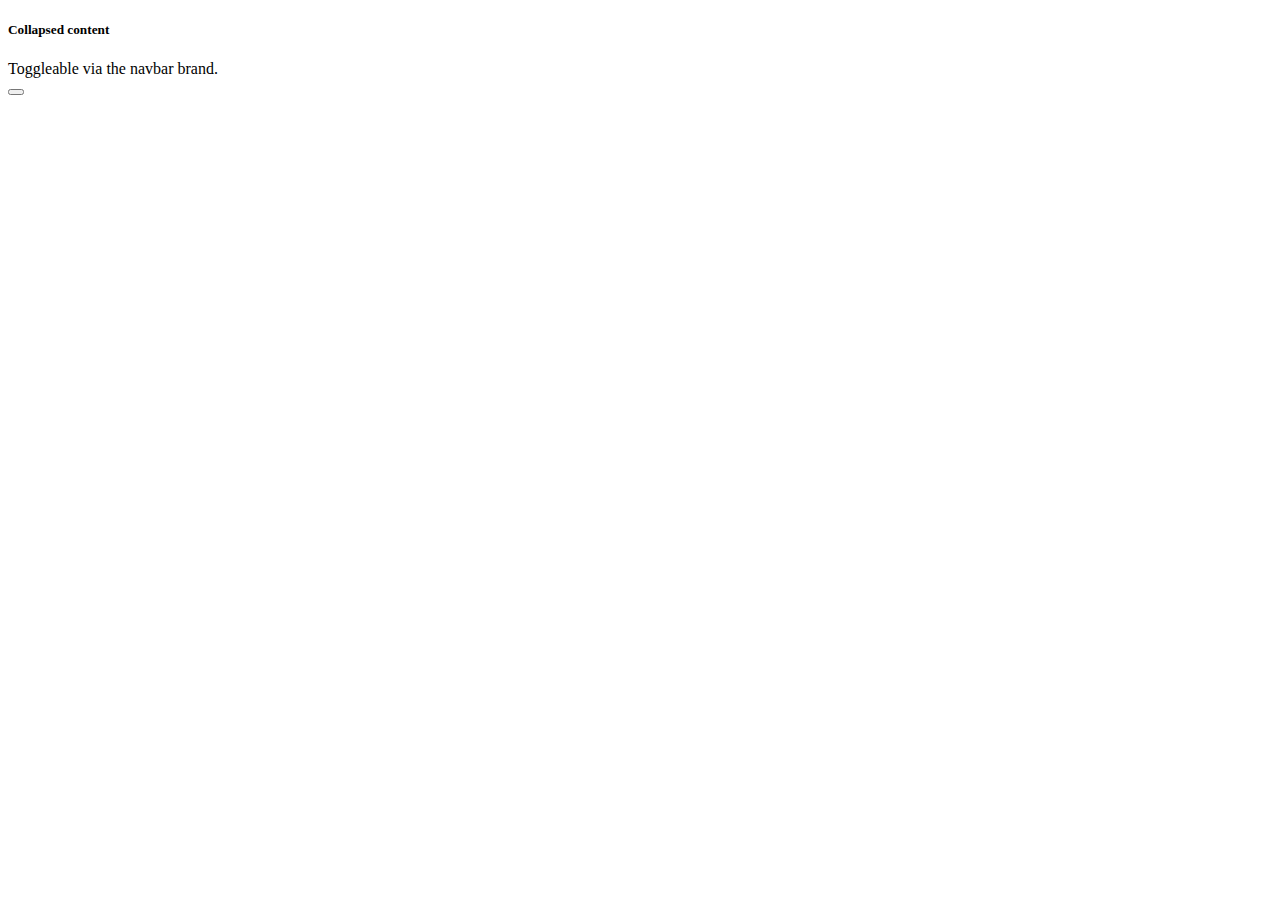
<file: index.html>
<!DOCTYPE html>
<html lang="en">
<head>
  <meta charset="UTF-8">
  <meta name="viewport" content="width=device-width, initial-scale=1.0">
  <title>Document</title>
  <link href="https://cdn.jsdelivr.net/npm/bootstrap@5.3.1/dist/css/bootstrap.min.css" rel="stylesheet" integrity="sha384-4bw+/aepP/YC94hEpVNVgiZdgIC5+VKNBQNGCHeKRQN+PtmoHDEXuppvnDJzQIu9" crossorigin="anonymous">
  
</head>
<body>
  <div class="collapse" id="navbarToggleExternalContent" data-bs-theme="">
    <div class="bg-dark p-4">
      <h5 class="text-body-emphasis h4">Collapsed content</h5>
      <span class="text-body-secondary">Toggleable via the navbar brand.</span>
    </div>
  </div>
  <nav class="navbar navbar-dark bg-dark">
    <div class="container-fluid">
      <button class="navbar-toggler" type="button" data-bs-toggle="collapse" data-bs-target="#navbarToggleExternalContent" aria-controls="navbarToggleExternalContent" aria-expanded="false" aria-label="Toggle navigation">
        <span class="navbar-toggler-icon"></span>
      </button>
    </div>
  </nav>
</body>
</html>
</file>
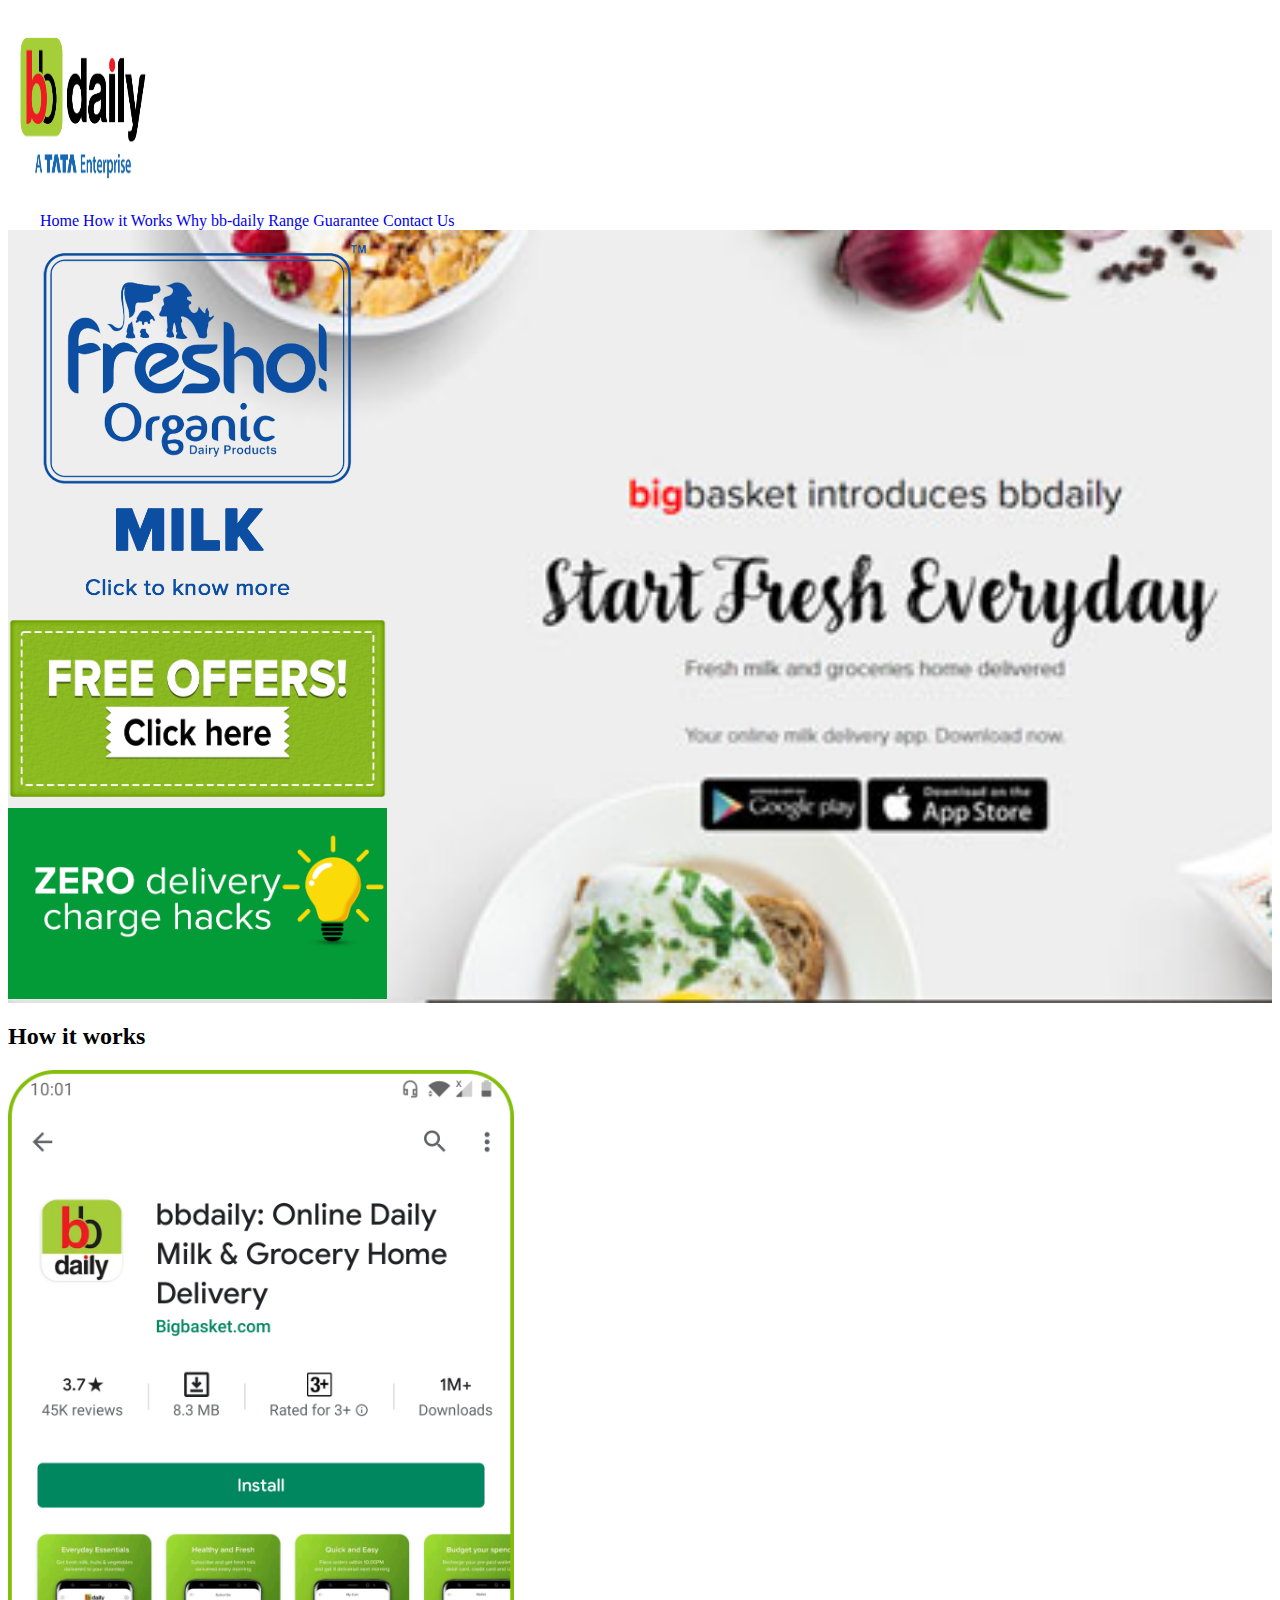
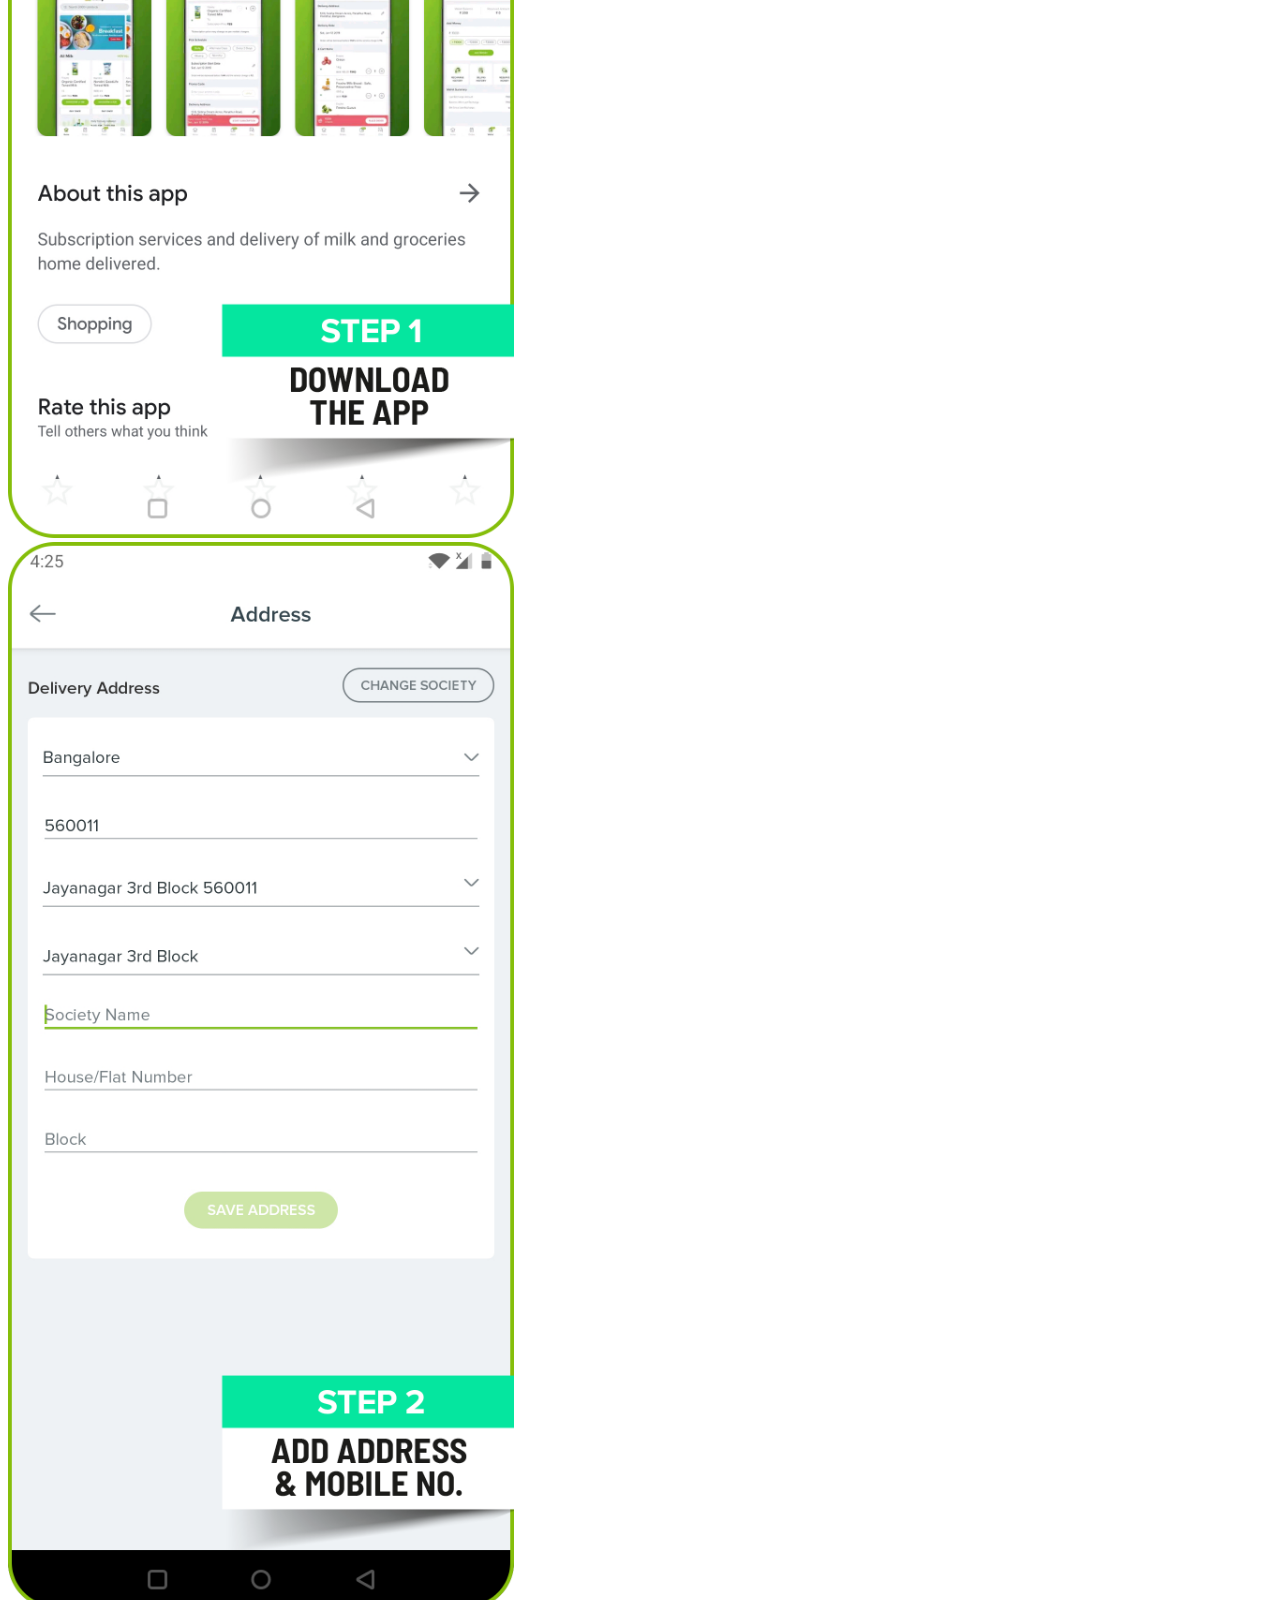
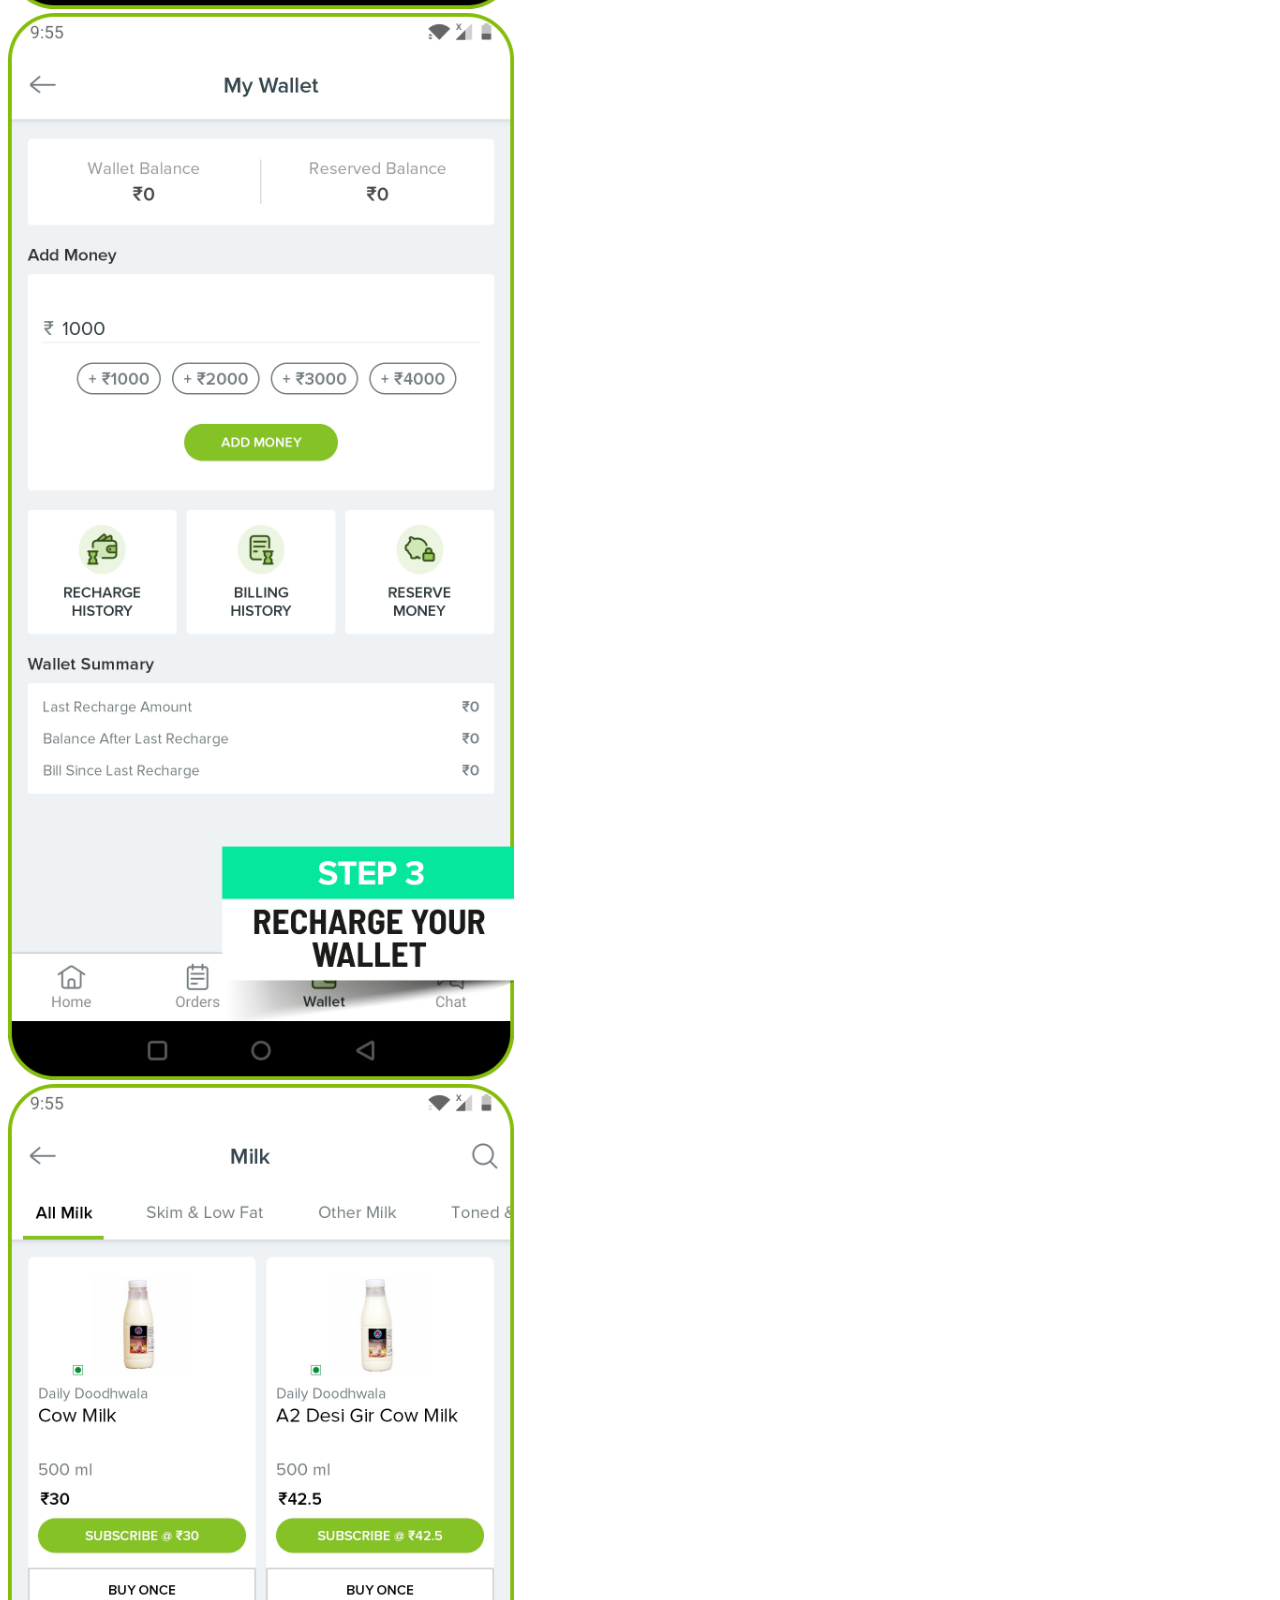
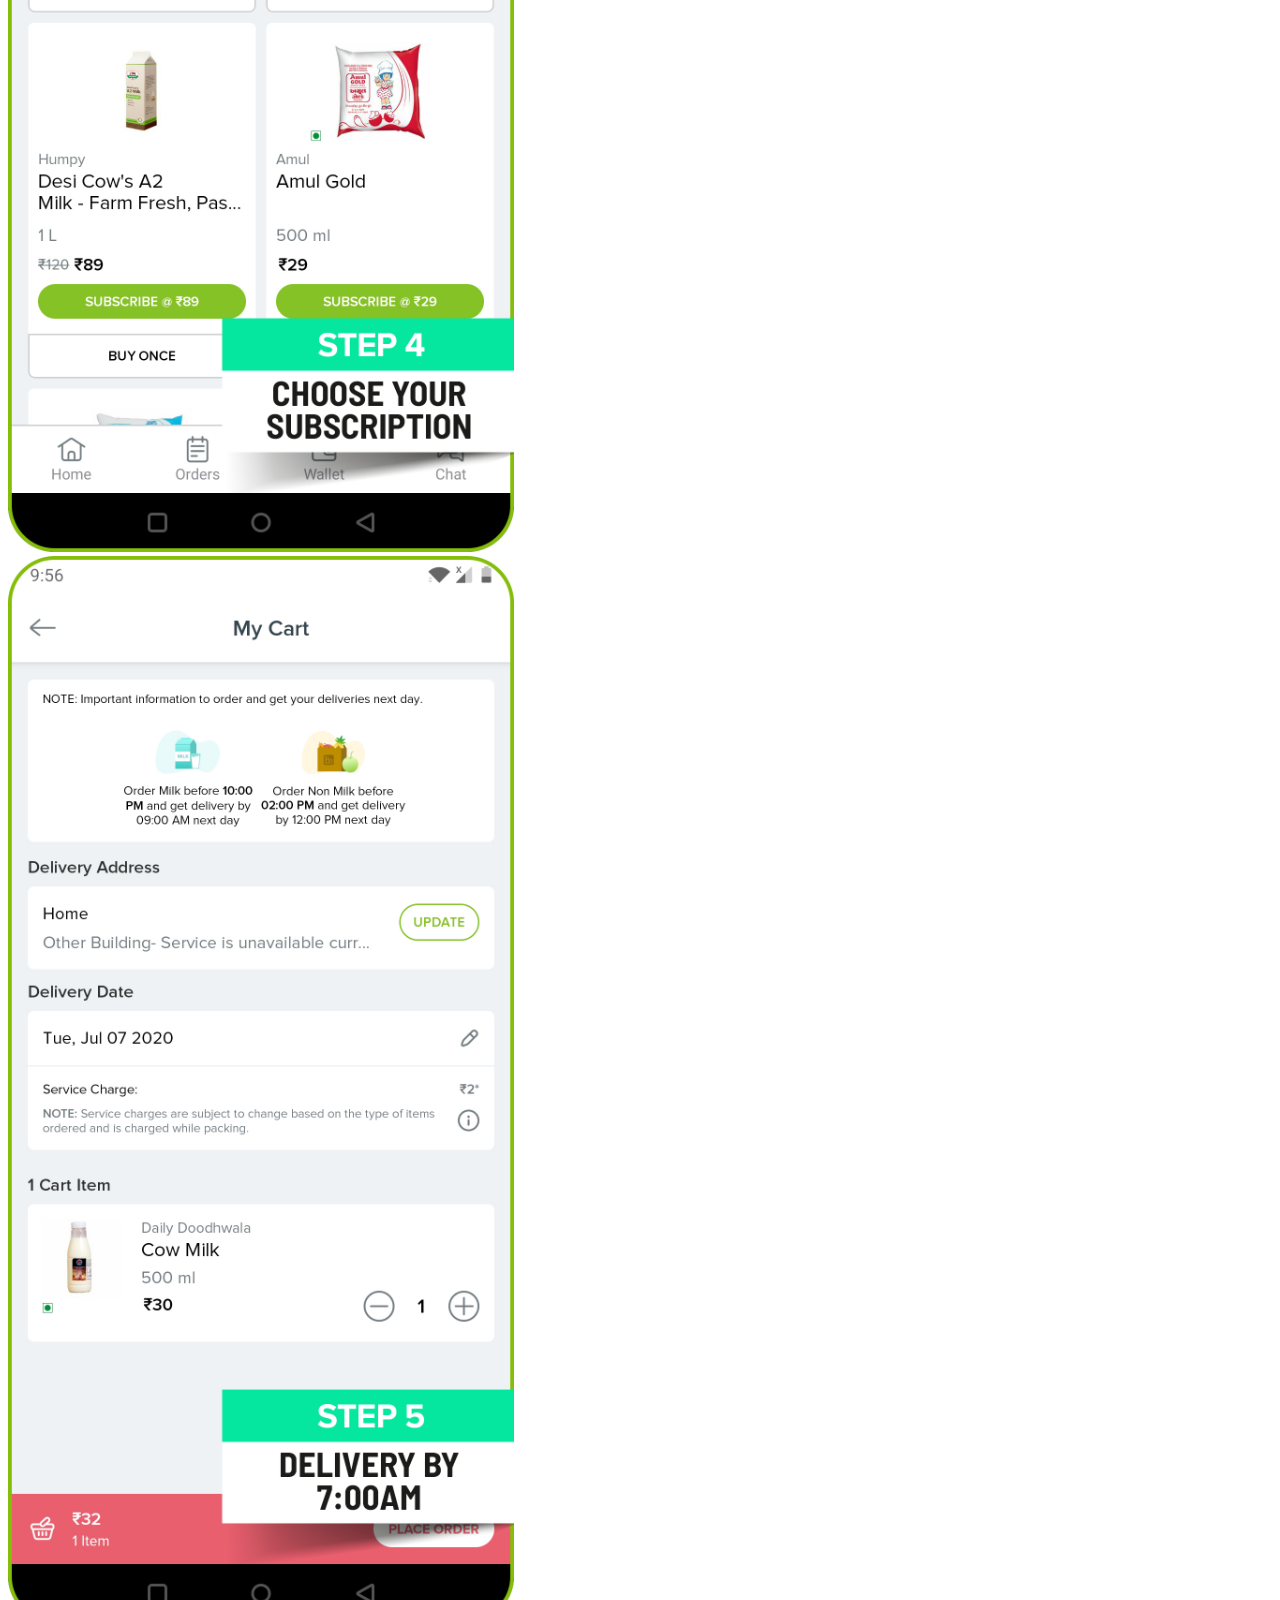
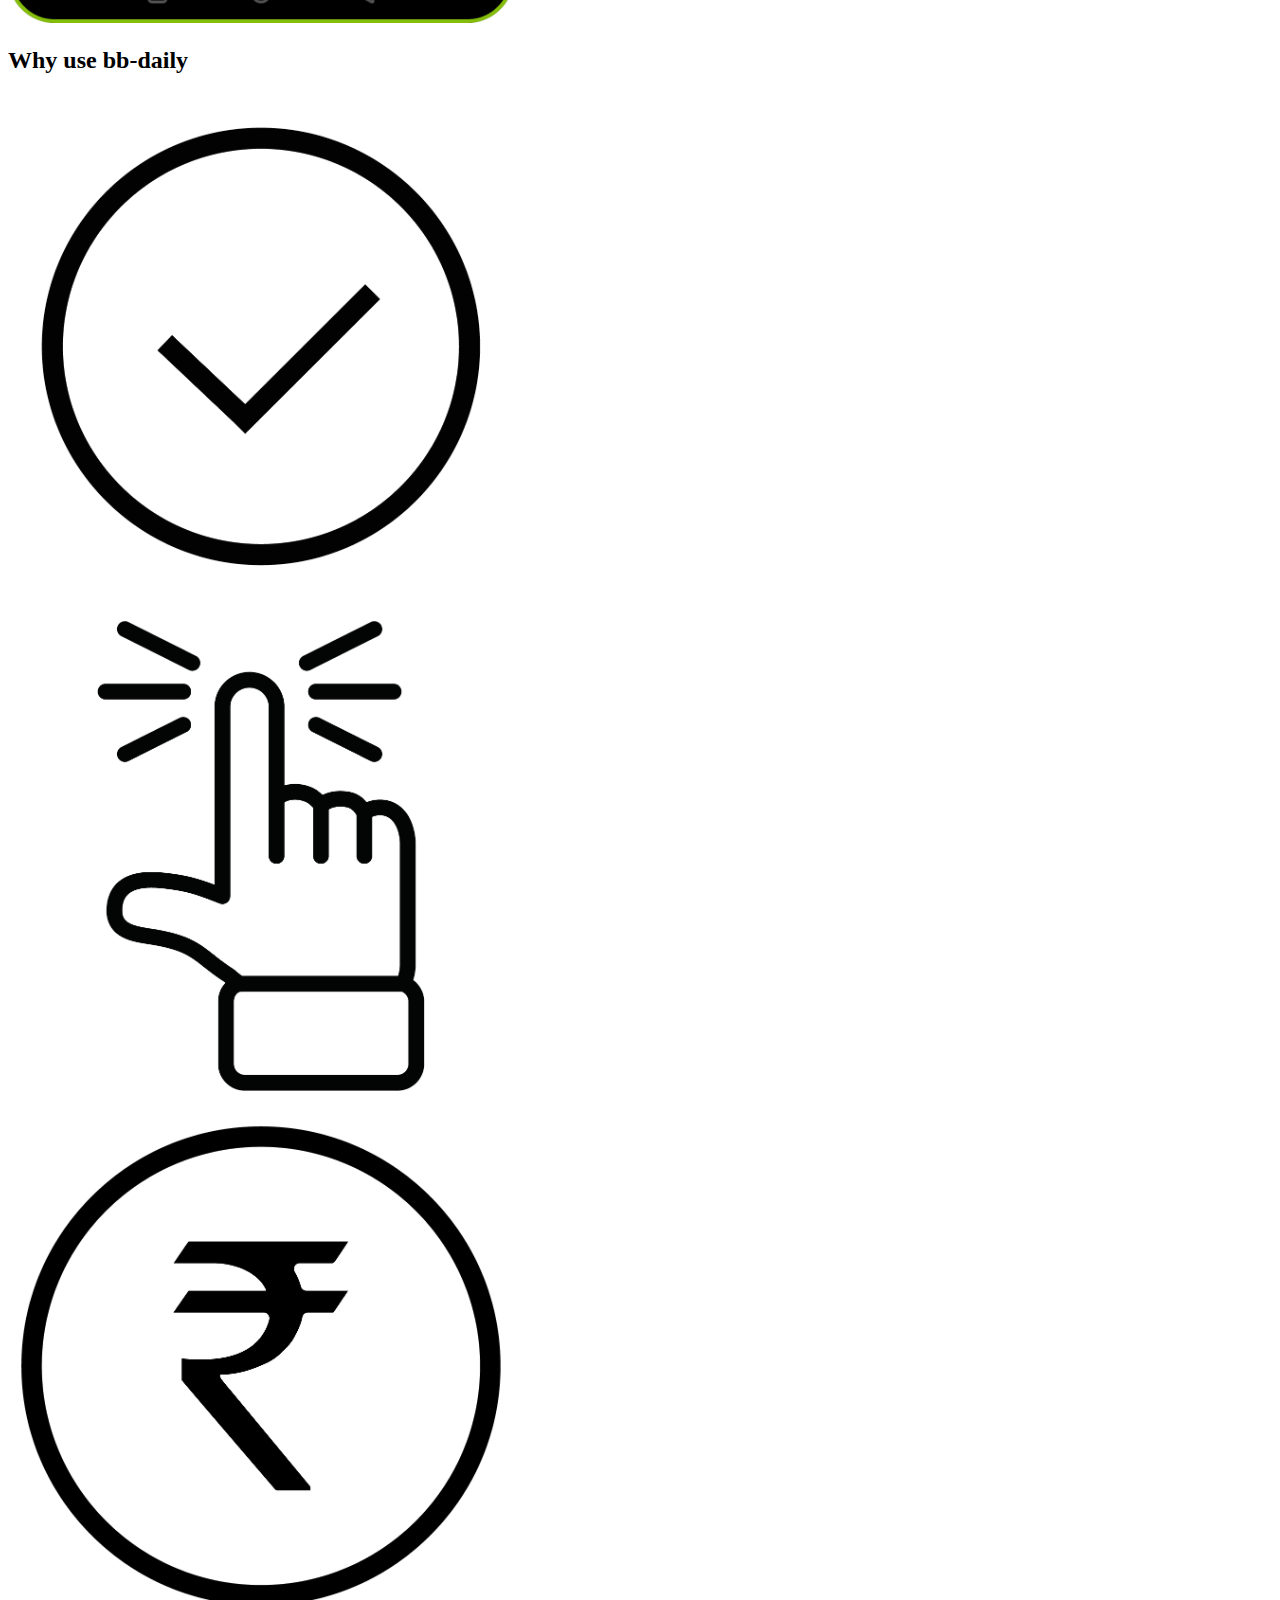
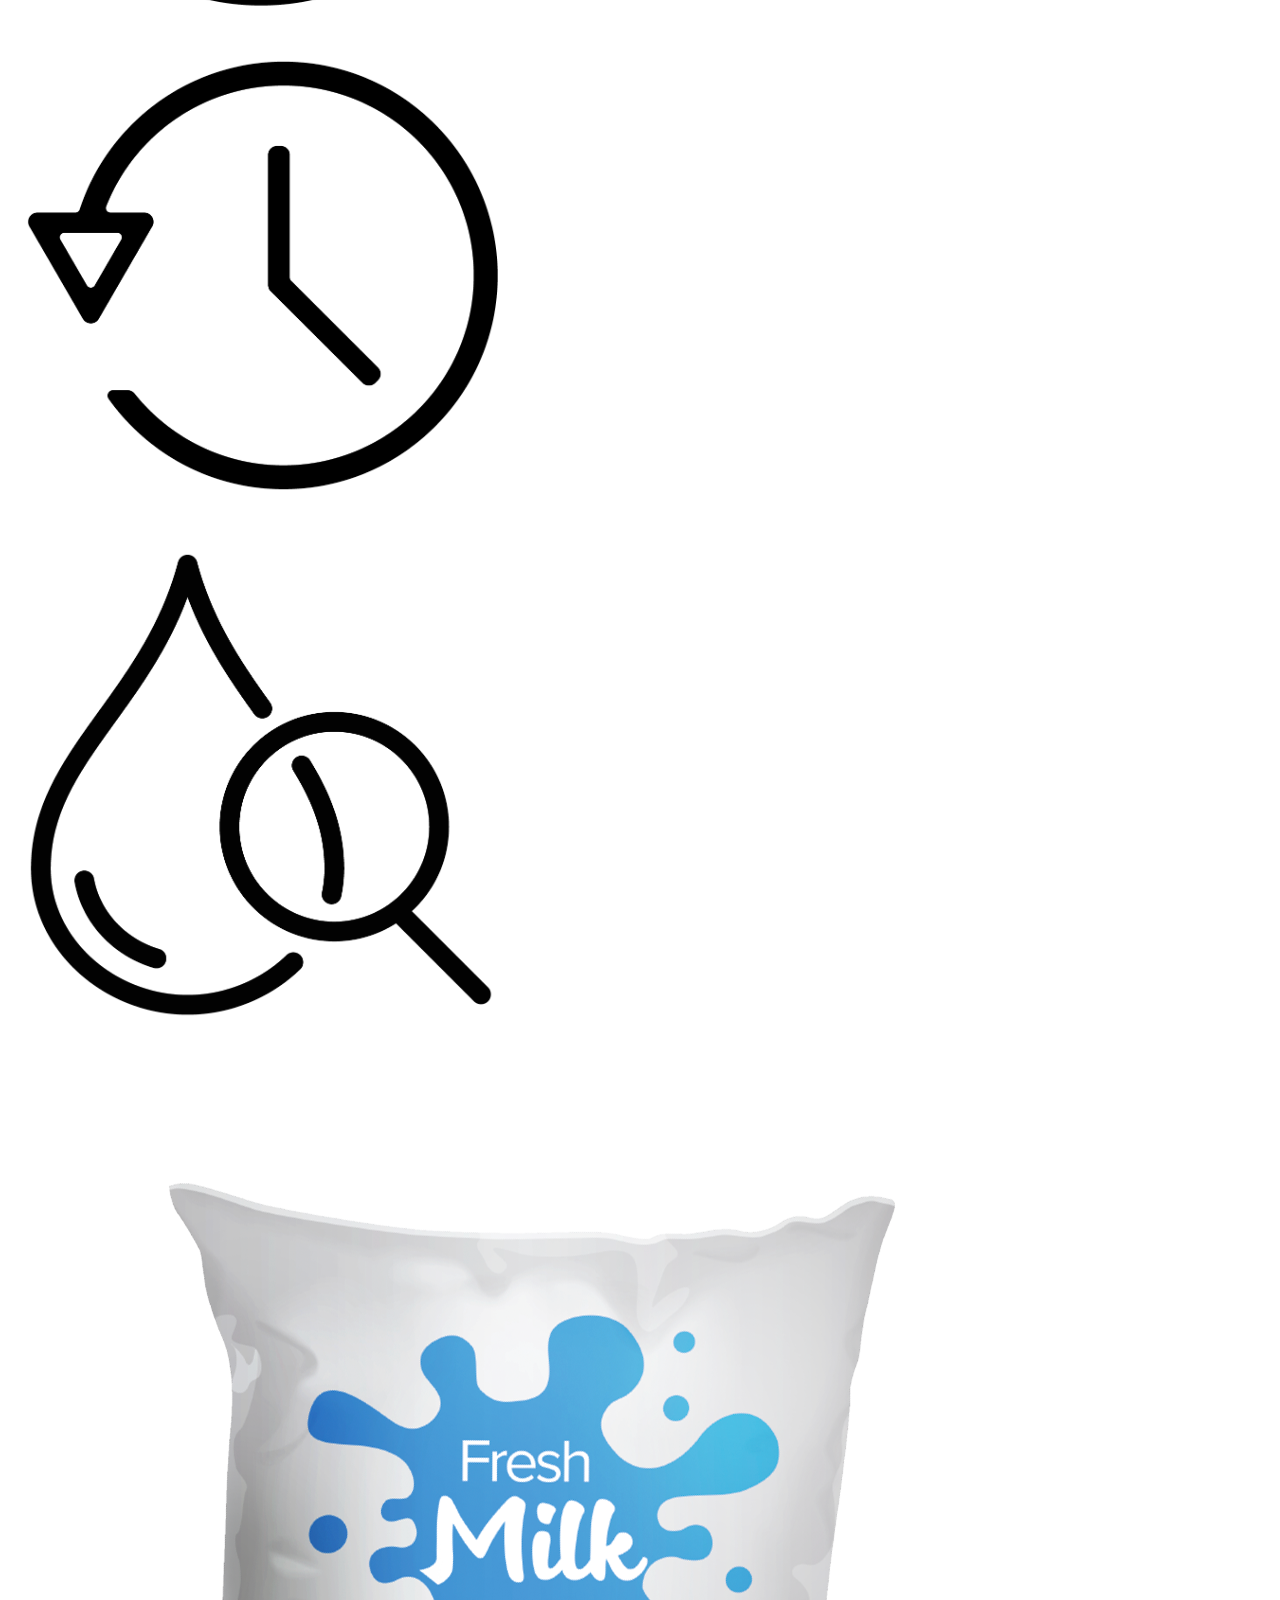
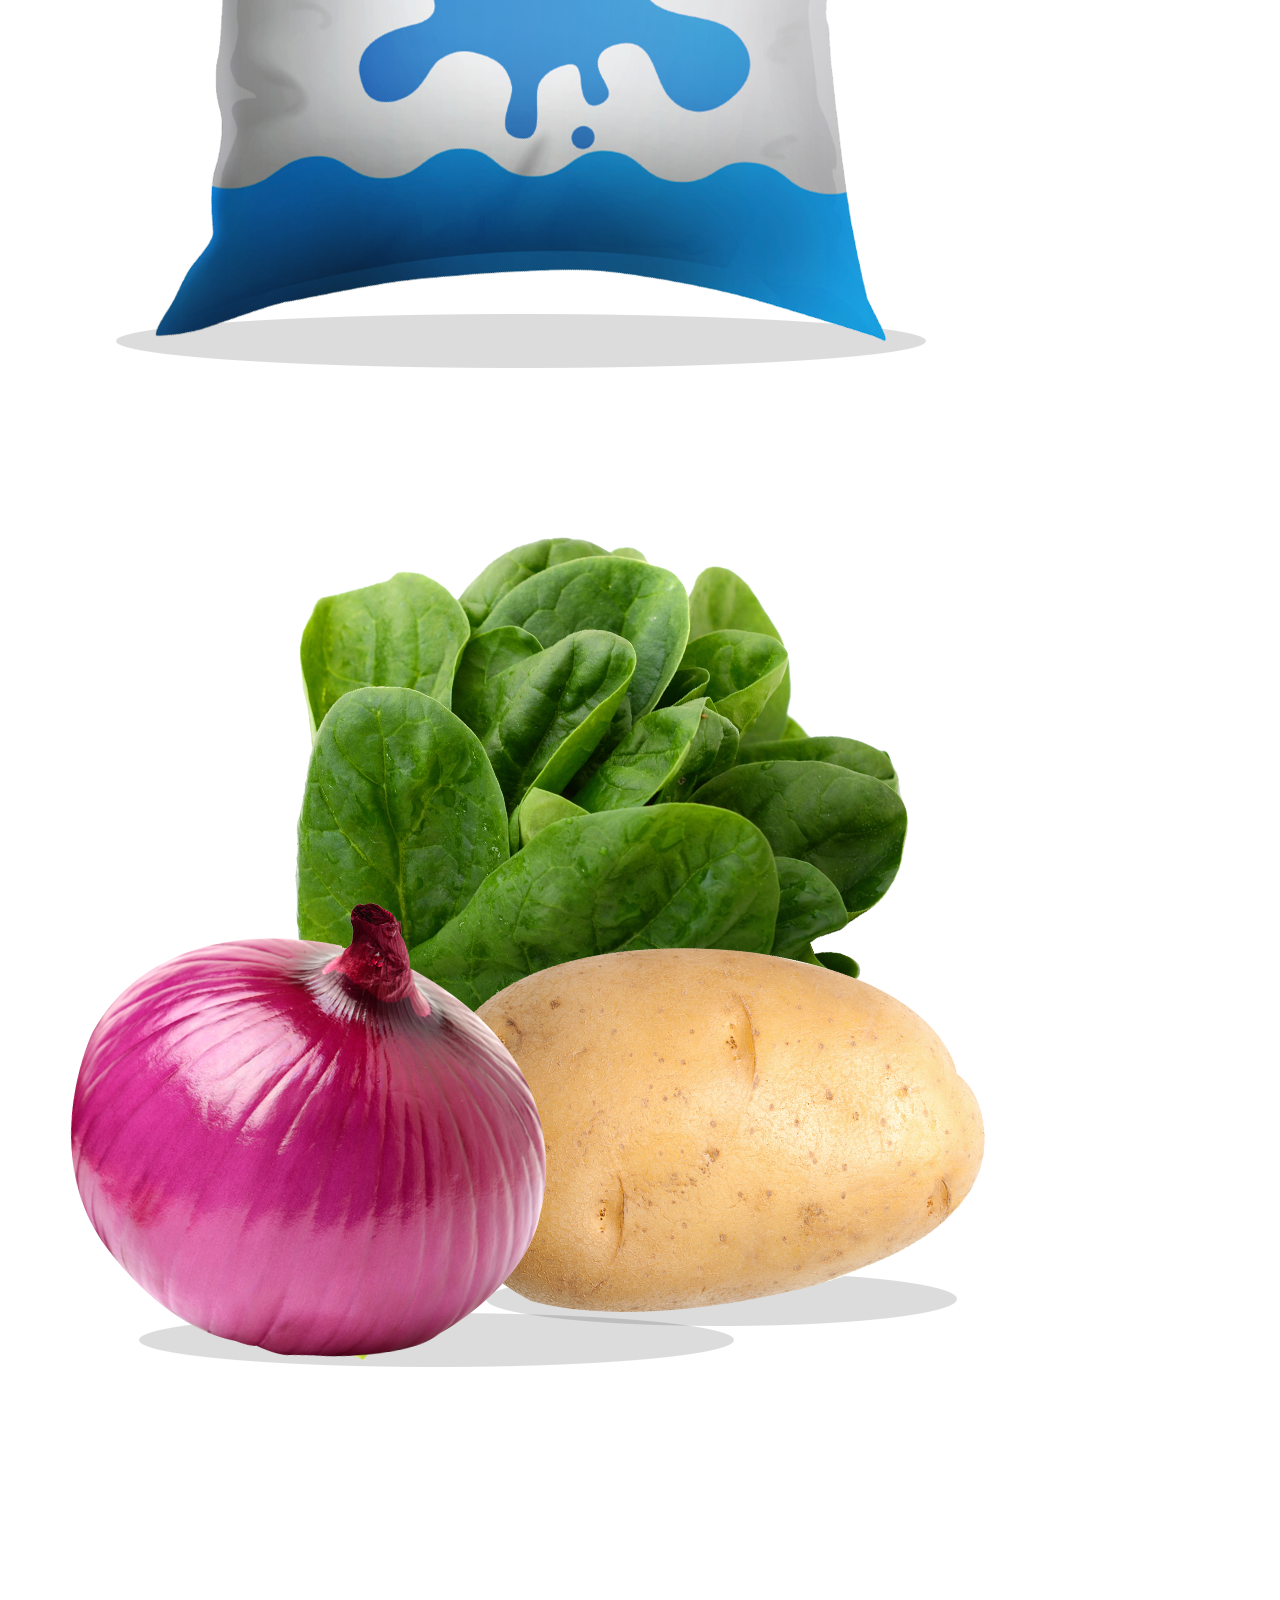
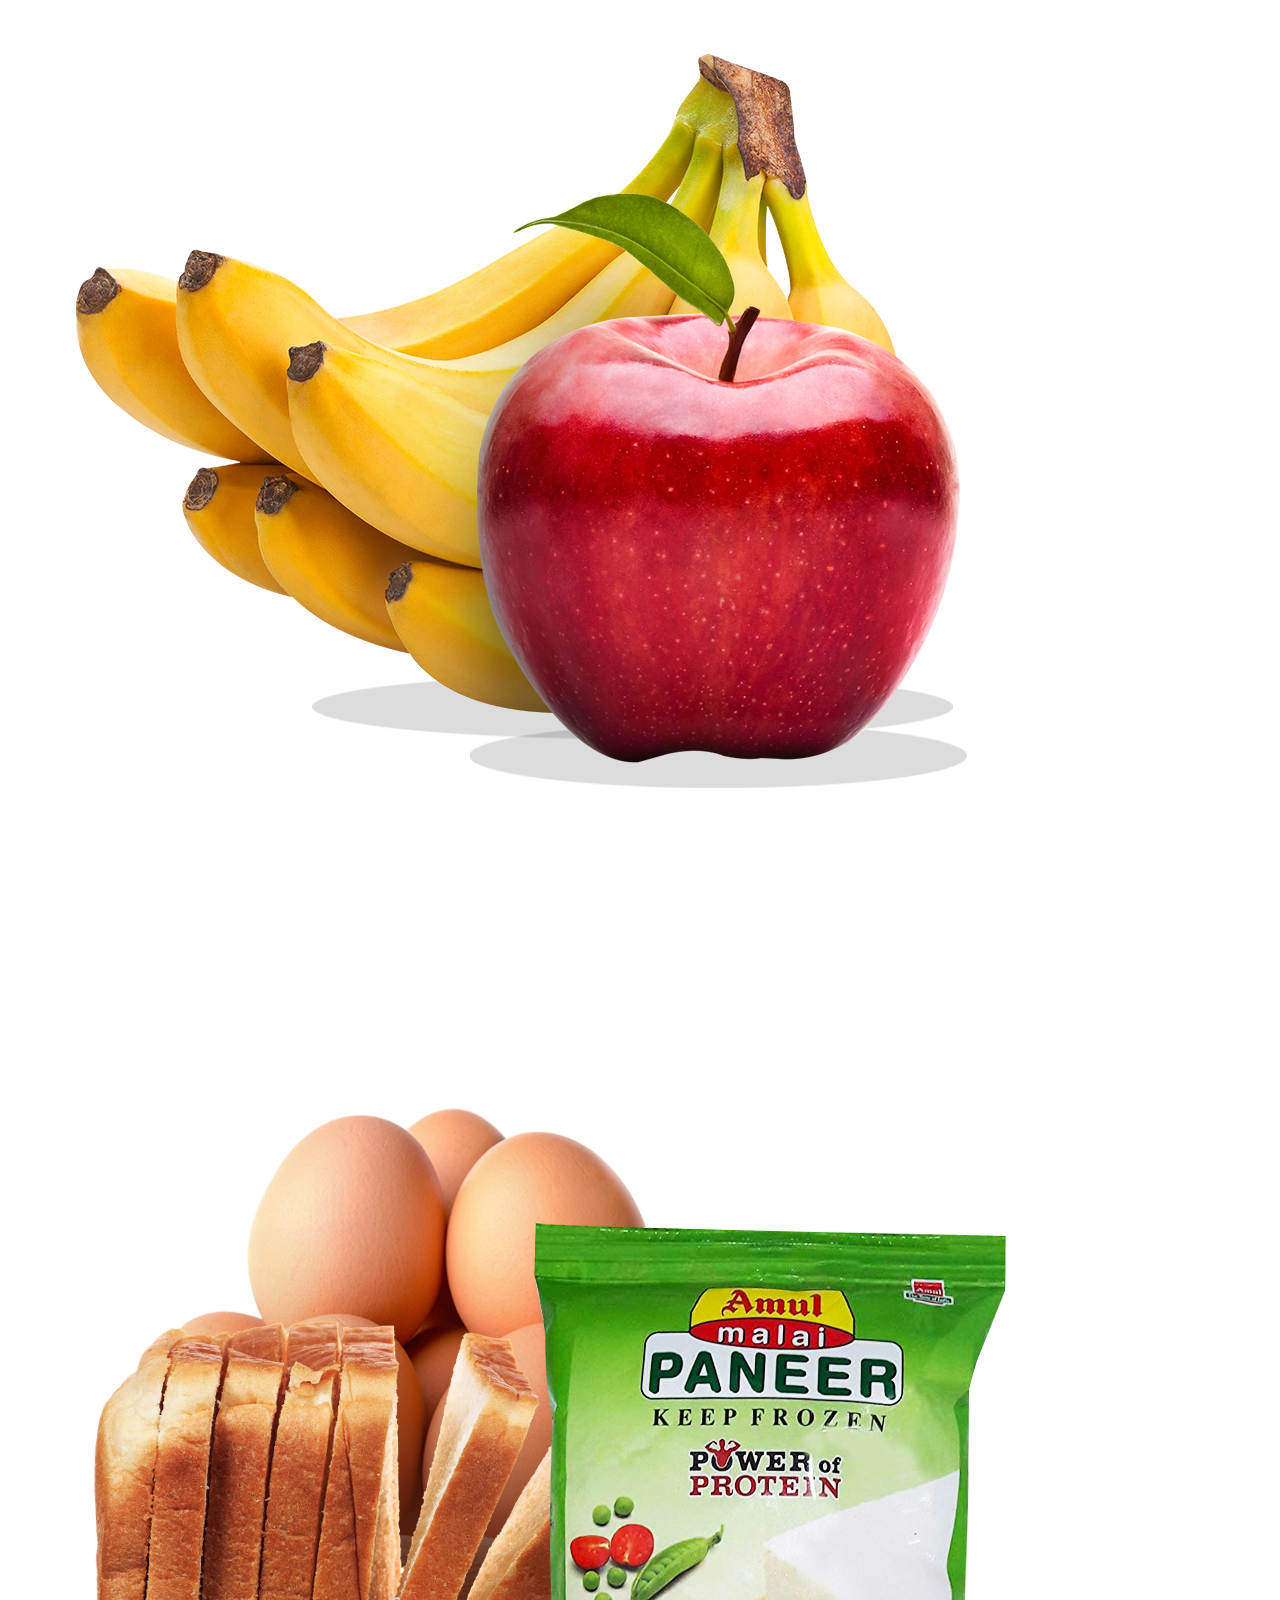
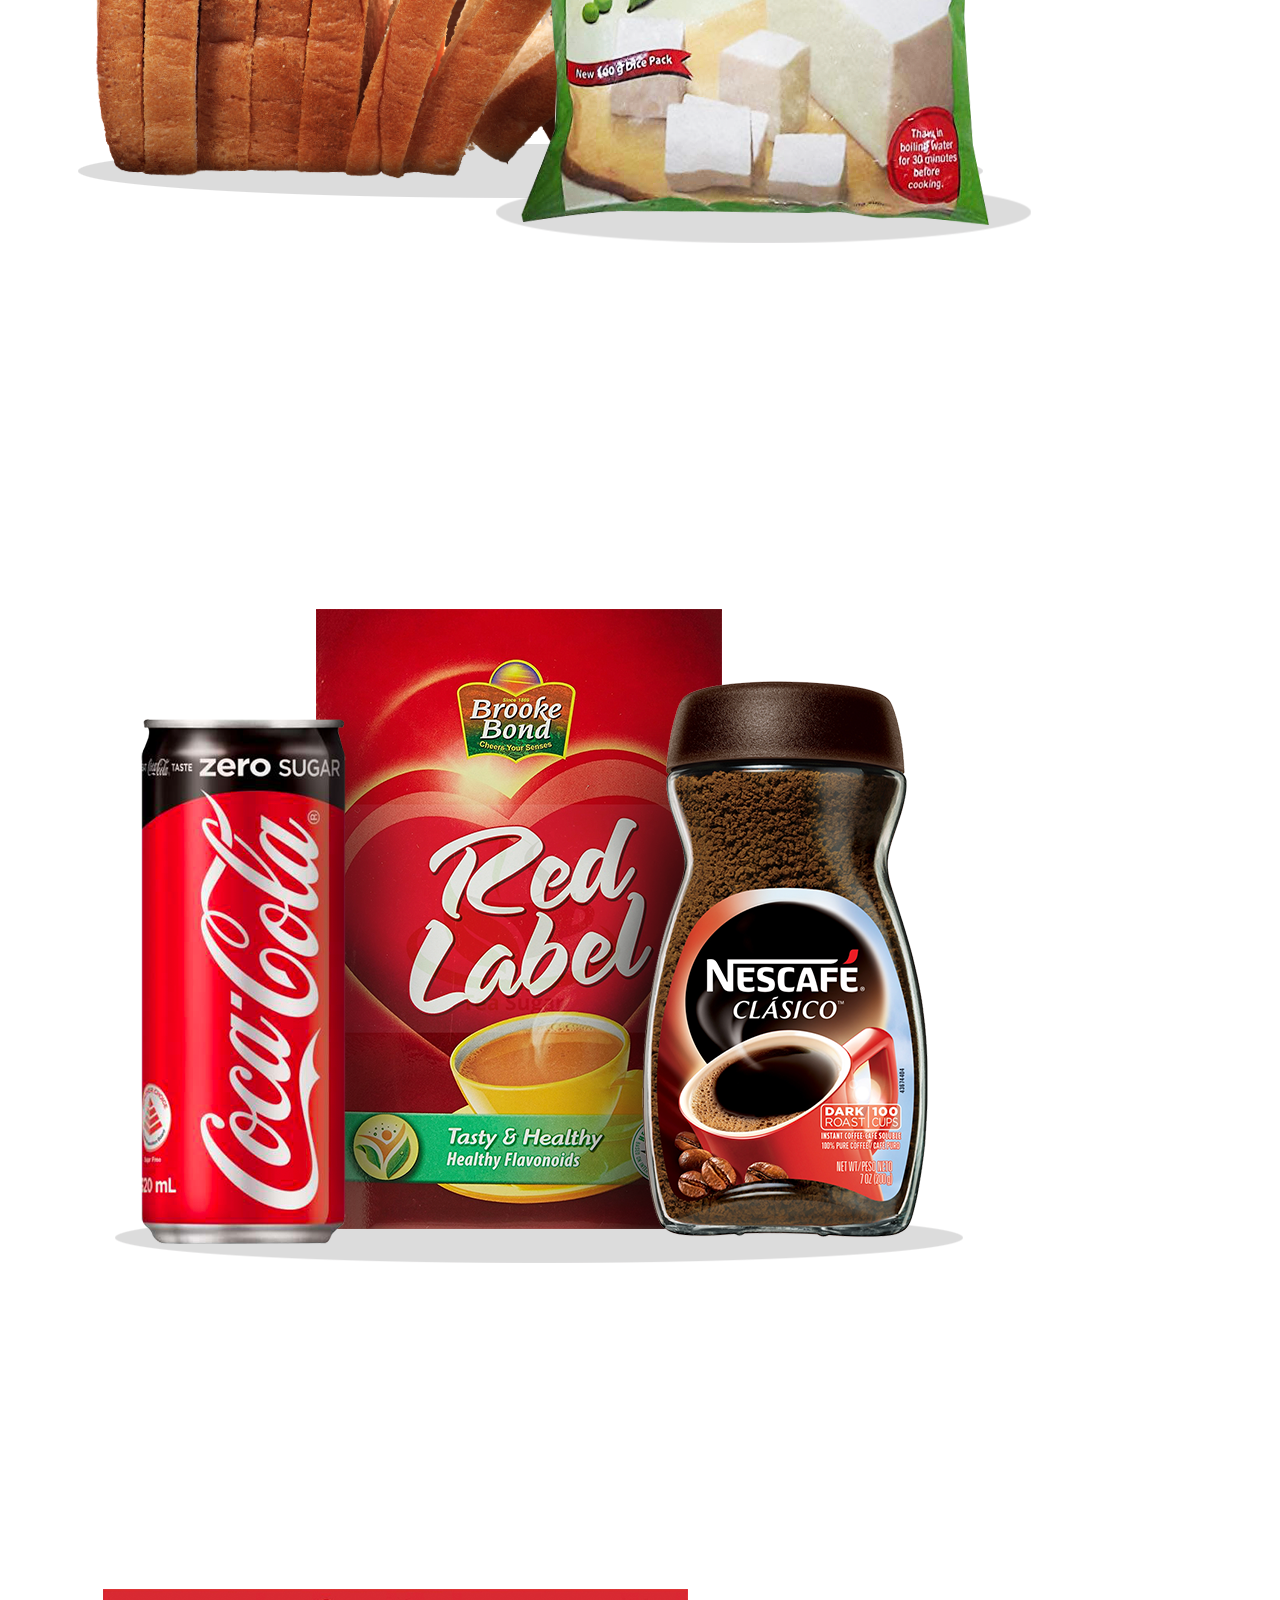
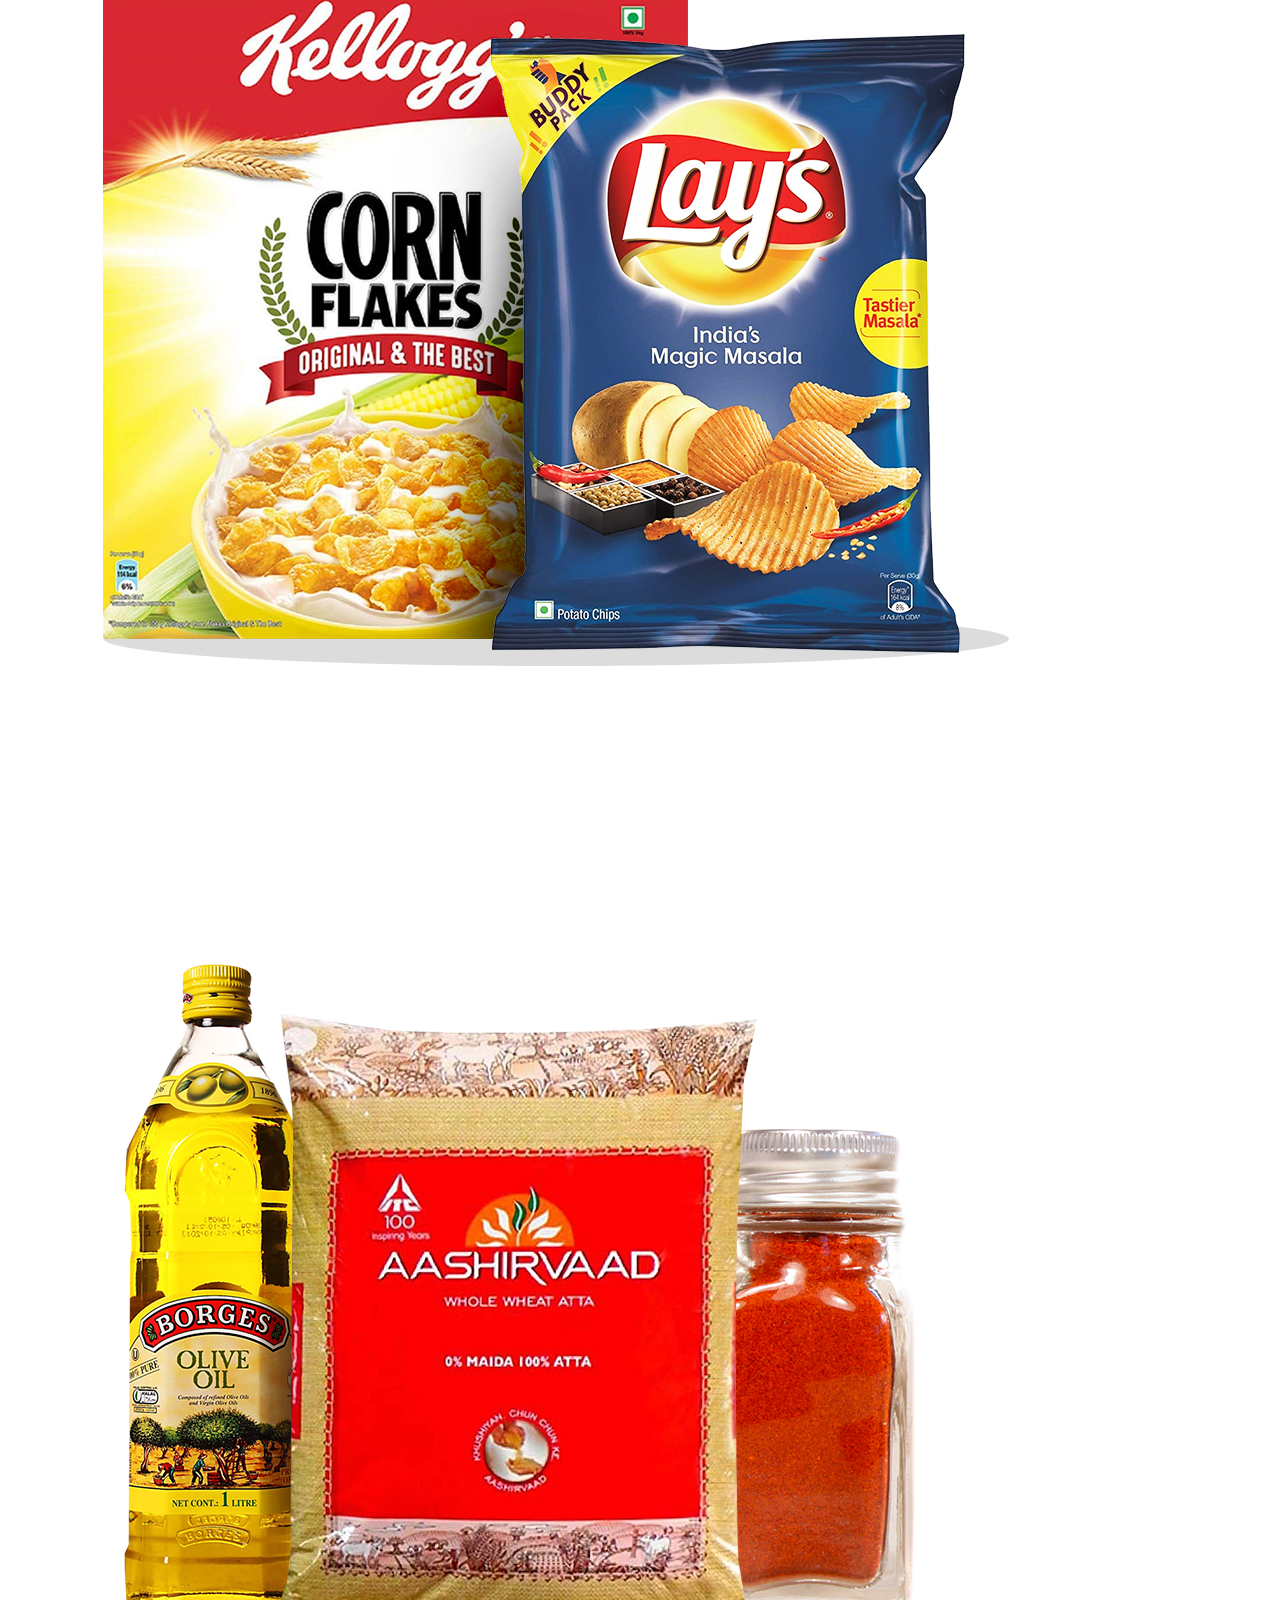
<file: bb-daily.html>
<!DOCTYPE html>
<html lang="en">
<head>
    <meta charset="UTF-8">
    <meta name="viewport" content="width=device-width, initial-scale=1.0">
    <title>Document</title>
    <link rel="stylesheet" href="./style.css">
    <link href="https://cdn.jsdelivr.net/npm/bootstrap@5.3.1/dist/css/bootstrap.min.css" rel="stylesheet" integrity="sha384-4bw+/aepP/YC94hEpVNVgiZdgIC5+VKNBQNGCHeKRQN+PtmoHDEXuppvnDJzQIu9" crossorigin="anonymous">
    <script src="https://cdn.jsdelivr.net/npm/bootstrap@5.3.1/dist/js/bootstrap.bundle.min.js" integrity="sha384-HwwvtgBNo3bZJJLYd8oVXjrBZt8cqVSpeBNS5n7C8IVInixGAoxmnlMuBnhbgrkm" crossorigin="anonymous"></script>
</head>
<body>
  <nav class="navbar bg-body-tertiary">
    <a width="200" height="200" class="d-inline-block align-top">
      <img src="./assets/logo.png" alt="Logo" width="150px" height="200" class="d-inline-block align-top">
    </a>
    <div class="d-flex justify-content-between align-items-right"> <!-- Use justify-content-between and align-items-center classes here -->
      <div class="container-fluid">
        <a href="#" class="no-underline">Home</a>
        <a href="#" class="no-underline">How it Works</a>
        <a href="#" class="no-underline">Why bb-daily</a>
        <a href="#" class="no-underline">Range</a>
        <a href="#" class="no-underline">Guarantee</a>
        <a href="#" class="no-underline">Contact Us</a>
      </div>
    </div>
  </nav>
  <div style="background-image: url('./assets/back-ground.jpg'); background-size: cover;">
    <!-- This is the middle portion of the page -->
    <div class="container">
      <div class="row">
        <div class="col-md-3">
          <div class="row mb-3">
            <div class="col-md-12 position-static">
              <img src="./assets/fresho.png" alt="fresho" style="max-width: 30%;">
            </div>
          </div>
          <div class="row mb-3">
            <div class="col-md-12 position-static">
              <img src="./assets/Offer.png" alt="offer" style="max-width: 30%;">
            </div>
          </div>
          <div class="row">
            <div class="col-md-12 position-static">
              <img src="./assets/HFD.png" alt="hfd" style="max-width: 30%;">
            </div>
          </div>
        </div>
        <div class="col-md-9">
          <!-- Content for the col-md-9 goes here -->
        </div>
      </div>
    </div>
  </div>
  <div class="text-center">
    <h2>How it works</h2>
  </div>
    <div class="m-4 d-flex flex-row position-relative justify-content-center">
      <div class="col-md-2 justify-content-center">
        <img src="./assets/1_howtoOrder_mock.png" alt="" style="max-width: 40%;">
      </div>
      <div class="col-md-2 justify-content-center">
        <img src="./assets/2_howtoOrder_mock.png" alt="" style="max-width: 40%;">
      </div>
      <div class="col-md-2 justify-content-center">
        <img src="./assets/3_howtoOrder_mock.png" alt="" style="max-width: 40%;">
      </div>
      <div class="col-md-2 justify-content-center">
        <img src="./assets/4_howtoOrder_mock.png" alt="" style="max-width: 40%;">
      </div>
      <div class="col-md-2 justify-content-center">
        <img src="./assets/5_howtoOrder_mock.png" alt="" style="max-width: 40%;">
      </div>
    </div>
    <div>
      <div class="text-center">
        <h2>Why use bb-daily</h2>
      </div>
      <div class="m-4 d-flex flex-row position-relative justify-content-center">
        <div class="col-md-2 justify-content-center">
          <img src="./assets/bbdailyicon2.png" alt="" style="max-width: 40%;">
        </div>
        <div class="col-md-2 justify-content-center">
          <img src="./assets/bbdailyicon1.png" alt="" style="max-width: 40%;">
        </div>
        <div class="col-md-2 justify-content-center">
          <img src="./assets/bbdailyicon3.png" alt="" style="max-width: 40%;">
        </div>
        <div class="col-md-2 justify-content-center">
          <img src="./assets/bbdailyicon4.png" alt="" style="max-width: 40%;">
        </div>
        <div class="col-md-2 justify-content-center">
          <img src="./assets/bbdailyicon5.png" alt="" style="max-width: 40%;">
        </div>
      </div>
    </div>

    <div class="container">
      <div class="row">
        <div class="col-md-2 mb-4">
          <div class="card">
            <img src="./assets/bbdaily_SBC_Milk_1024X1024.png" class="card-img-top" alt="Image 1">
          </div>
        </div>
        <div class="col-md-2 mb-4">
          <div class="card">
            <img src="./assets/bbdaily_SBC_Vegetables_1024X1024.png" class="card-img-top" alt="Image 2">
          </div>
        </div>
        <div class="col-md-2 mb-4">
          <div class="card">
            <img src="./assets/bbdaily_SBC_Fruits_1024X1024.png" class="card-img-top" alt="Image 3">
          </div>
        </div>
        <div class="col-md-2 mb-4">
          <div class="card">
            <img src="./assets/bbdaily_SBC_BakeryDairyEggs_1024X1024.png" class="card-img-top" alt="Image 4">
          </div>
        </div>
        <div class="col-md-2 mb-4">
          <div class="card">
            <img src="./assets/bbdaily_SBC_Beverages_1024X1024.png" class="card-img-top" alt="Image 5">
          </div>
        </div>
        <div class="col-md-2 mb-4">
          <div class="card">
            <img src="./assets/bbdaily_SBC_BreakfastSnacks_1024X1024.png" class="card-img-top" alt="Image 6">
          </div>
        </div>
      </div>
      <div class="row">
        <div class="col-md-2 mb-4">
          <div class="card">
            <img src="./assets/bbdaily_SBC_Staples_1024X1024.png" class="card-img-top" alt="Image 7">
          </div>
        </div>
        <div class="col-md-2 mb-4">
          <div class="card">
            <img src="./assets/bbdaily_SBC_Pooja_1024X1024.png" class="card-img-top" alt="Image 8">
          </div>
        </div>
        <div class="col-md-2 mb-4">
          <div class="card">
            <img src="./assets/bbdaily_SBC_BabyCare_1024X1024.png" class="card-img-top" alt="Image 9">
          </div>
        </div>
        <div class="col-md-2 mb-4">
          <div class="card">
            <img src="./assets/bbdaily_SBC_PersonalCare_1024X1024.png" class="card-img-top" alt="Image 10">
          </div>
        </div>
        <div class="col-md-2 mb-4">
          <div class="card">
            <img src="./assets/bbdaily_SBC_HomeCare_1024X1024.png" class="card-img-top" alt="Image 11">
          </div>
        </div>
        <div class="col-md-2 mb-4">
          <div class="card">
            <img src="./assets/bbdaily_SBC_PetCare_1024X1024.png" class="card-img-top" alt="Image 12">
          </div>
        </div>
      </div>
    </div>

    <div class="container-fluid p-0 bg-pista-green">
      <div class="row">
        <!-- Left Image -->
        <div class="col-md-6">
          <div class="card m-4">
            <img src="./assets/Guarantees_Icon-01.png" class="card-img-top opacity-50 bg-img-none" alt="Left Image" style="max-width: 25%;">
          </div>
        </div>
        <!-- Right Image -->
        <div class="col-md-6">
          <div class="card m-4">
            <img src="./assets/Guarantees_Icon-03.png" class="card-img-top opacity-50" alt="Right Image bg-img-none" style="max-width: 25%;">
          </div>
        </div>
      </div>
    </div>
    
  <div>
    <!-- This is the footer section -->
  </div>
  
  

</body>
</html>
</file>
<file: style.css>
/* .border {
    border: 1px solid #000;
    background-color: #007bff;
    
} */

.span-text {
    color: #fff;
    background-color: #000;
    display: block;
    font-size: 18px;
    text-align: center;
}
.navbar-brand img {
    width: 25px;
}
.cart-icon {
    font-size: 240px;
    color: #333; 
    position: relative;
  }
.no-underline{
    text-decoration: none;
}

.d-flex.justify-content-between {
    justify-content: space-between; 
    width: 70%; 
    margin-left   :2rem;
    margin-right: 2rem;

  }
  .bg-pista-green {
    background-color: #a5ce3a;
  }
  .bg-img-none {
    background-image: none !important;
}
</file>
